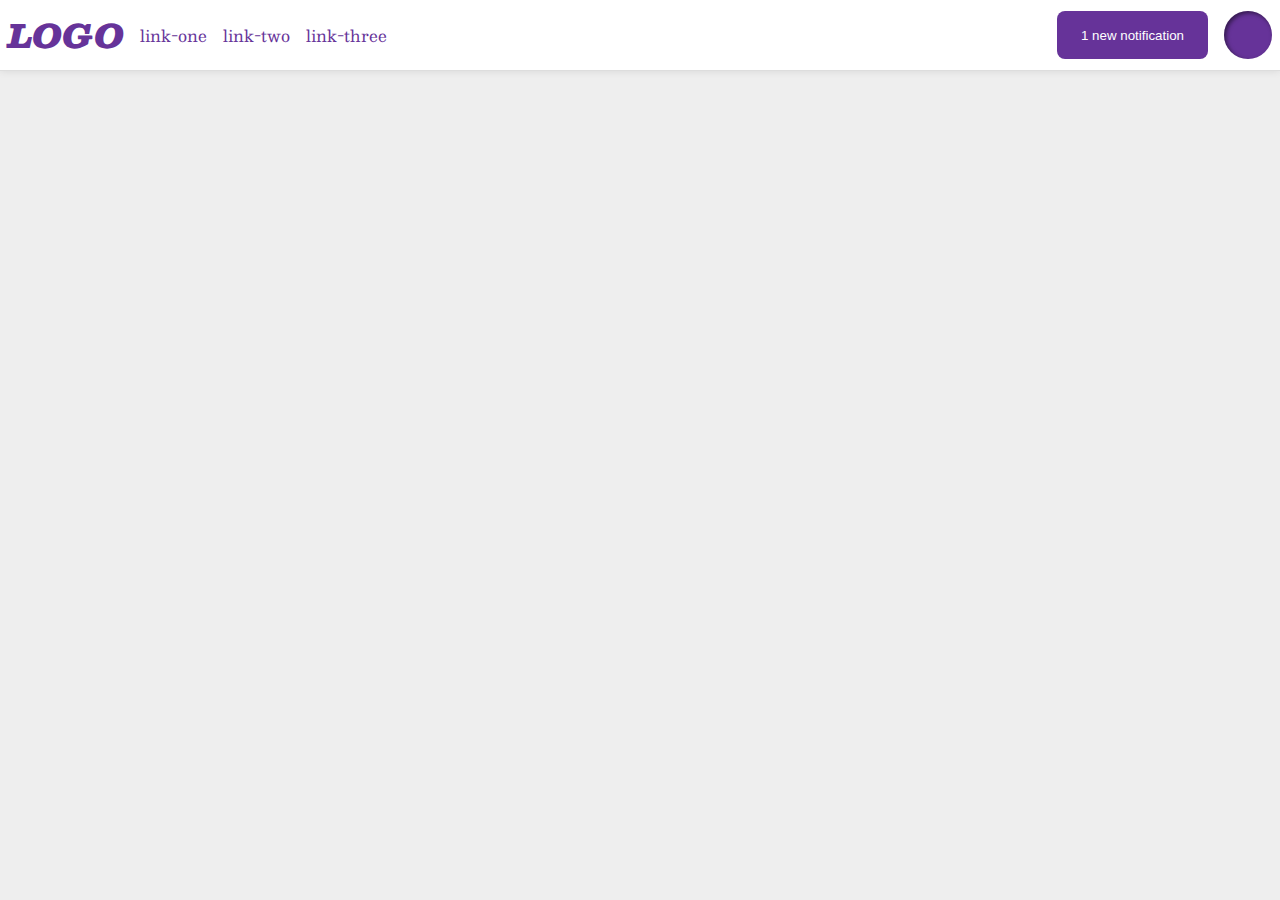
<file: flex/03-flex-header-2/index.html>
<!DOCTYPE html>
<html lang="en">
  <head>
    <meta charset="UTF-8">
    <meta http-equiv="X-UA-Compatible" content="IE=edge">
    <meta name="viewport" content="width=device-width, initial-scale=1.0">
    <title>Flex Header 2</title>
    <link rel="stylesheet" href="style.css">
  </head>
  <body>
    <div class="header">
      <div class="left">
        <div class="logo">
          LOGO
        </div>
        <ul class="links">
          <li><a href="https://google.com">link-one</a></li>
          <li><a href="https://google.com">link-two</a></li>
          <li><a href="https://google.com">link-three</a></li>
        </ul>
      </div>
      <div class="right">
        <button class="notifications">
          1 new notification
        </button>
        <div class="profile-image"></div>
      </div>
    </div>
  </body>
</html>
</file>
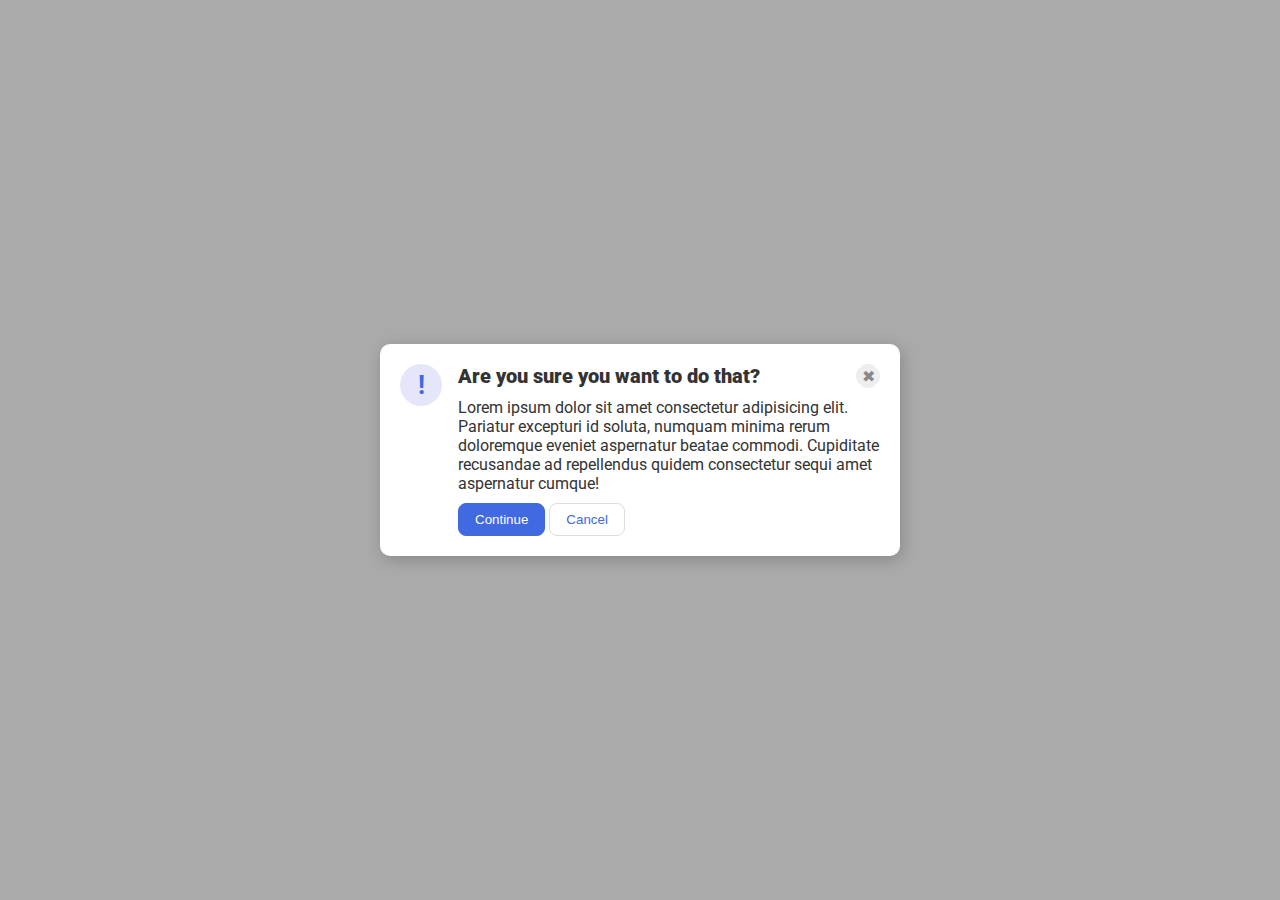
<file: flex/05-flex-modal/index.html>
<!DOCTYPE html>
<html lang="en">
  <head>
    <meta charset="UTF-8">
    <meta http-equiv="X-UA-Compatible" content="IE=edge">
    <meta name="viewport" content="width=device-width, initial-scale=1.0">
    <link rel="stylesheet" href="style.css">
    <title>Modal</title>
  </head>
  <body>
    <div class="modal">
      <div>
        <div class="icon">!</div>
      </div>
      <div>
        <div class="header">Are you sure you want to do that?
           <button class="close-button">✖</button>
        </div>
      
        <div class="text">Lorem ipsum dolor sit amet consectetur adipisicing elit. Pariatur excepturi id soluta, numquam minima rerum doloremque eveniet aspernatur beatae commodi. Cupiditate recusandae ad repellendus quidem consectetur sequi amet aspernatur cumque!</div>
        <button class="continue">Continue</button>
        <button class="cancel">Cancel</button>
      </div>
    </div>
  </body>
</html>
</file>
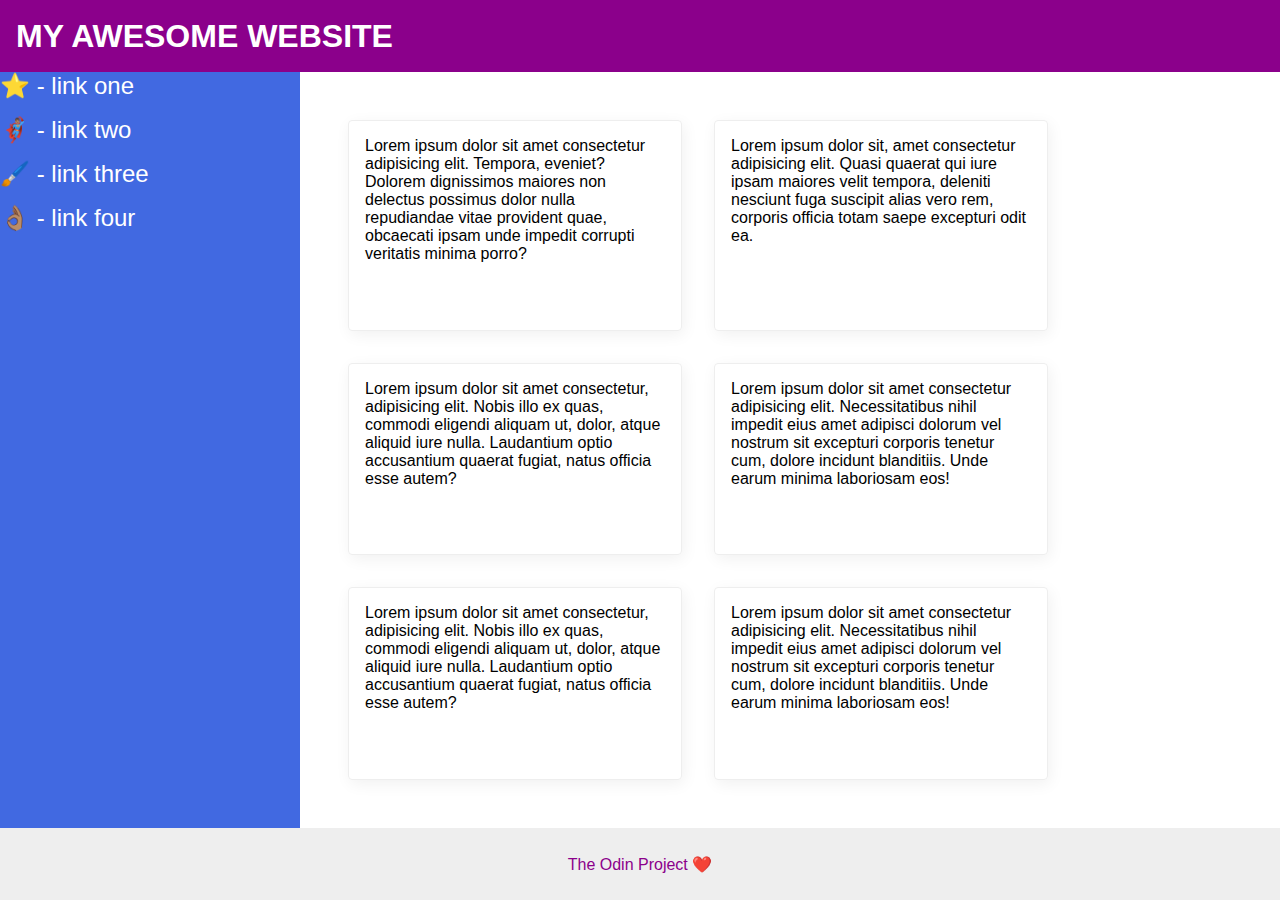
<file: flex/07-flex-layout-2/index.html>
<!DOCTYPE html>
<html lang="en">
  <head>
    <meta charset="UTF-8">
    <meta http-equiv="X-UA-Compatible" content="IE=edge">
    <meta name="viewport" content="width=device-width, initial-scale=1.0">
    <title>The Holy Grail</title>
    <link rel="stylesheet" href="style.css">
  </head>
  <body>
    <div class="header">
      MY AWESOME WEBSITE
    </div>
    <div class="content">
      <div class="sidebar">
        <ul>
          <li><a href="#">⭐ - link one</a></li>
          <li><a href="#">🦸🏽‍♂️ - link two</a></li>
          <li><a href="#">🖌️ - link three</a></li>
          <li><a href="#">👌🏽 - link four</a></li>
        </ul>
      </div>
      <div class="side-content">
        <div class="card">Lorem ipsum dolor sit amet consectetur adipisicing elit. Tempora, eveniet? Dolorem dignissimos maiores non delectus possimus dolor nulla repudiandae vitae provident quae, obcaecati ipsam unde impedit corrupti veritatis minima porro?</div>
        <div class="card">Lorem ipsum dolor sit, amet consectetur adipisicing elit. Quasi quaerat qui iure ipsam maiores velit tempora, deleniti nesciunt fuga suscipit alias vero rem, corporis officia totam saepe excepturi odit ea.</div>
        <div class="card">Lorem ipsum dolor sit amet consectetur, adipisicing elit. Nobis illo ex quas, commodi eligendi aliquam ut, dolor, atque aliquid iure nulla. Laudantium optio accusantium quaerat fugiat, natus officia esse autem?</div>
        <div class="card">Lorem ipsum dolor sit amet consectetur adipisicing elit. Necessitatibus nihil impedit eius amet adipisci dolorum vel nostrum sit excepturi corporis tenetur cum, dolore incidunt blanditiis. Unde earum minima laboriosam eos!</div>
        <div class="card">Lorem ipsum dolor sit amet consectetur, adipisicing elit. Nobis illo ex quas, commodi eligendi aliquam ut, dolor, atque aliquid iure nulla. Laudantium optio accusantium quaerat fugiat, natus officia esse autem?</div>
        <div class="card">Lorem ipsum dolor sit amet consectetur adipisicing elit. Necessitatibus nihil impedit eius amet adipisci dolorum vel nostrum sit excepturi corporis tenetur cum, dolore incidunt blanditiis. Unde earum minima laboriosam eos!</div>
      </div>
      </div>
    <div class="footer">
      The Odin Project ❤️
    </div>
  </body>
</html>
</file>
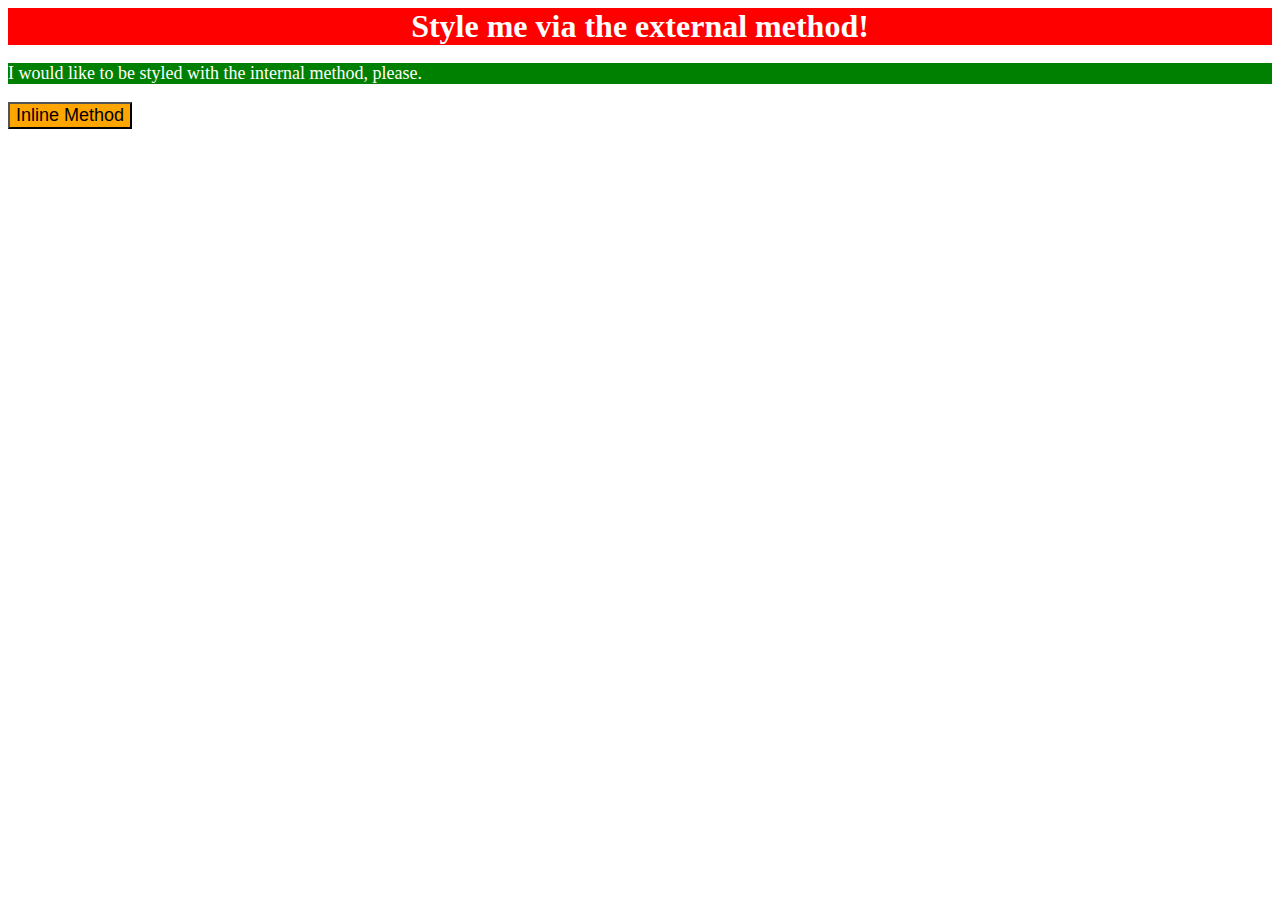
<file: foundations/01-css-methods/index.html>
<!DOCTYPE html>
<html lang="en">
  <head>
    <style>
      p {
        color: white;
        background-color: green;
        font-size: 18px;
      }
    </style>
    <link rel="stylesheet" href="style.css">
    <meta charset="UTF-8">
    <meta http-equiv="X-UA-Compatible" content="IE=edge">
    <meta name="viewport" content="width=device-width, initial-scale=1.0">
    <title>Methods for Adding CSS</title>
  </head>
  <body>
    <div>Style me via the external method!</div>
    <p>I would like to be styled with the internal method, please.</p>
    <button style="background-color: orange; font-size: 18px;">Inline Method</button>
  </body>
</html>
</file>
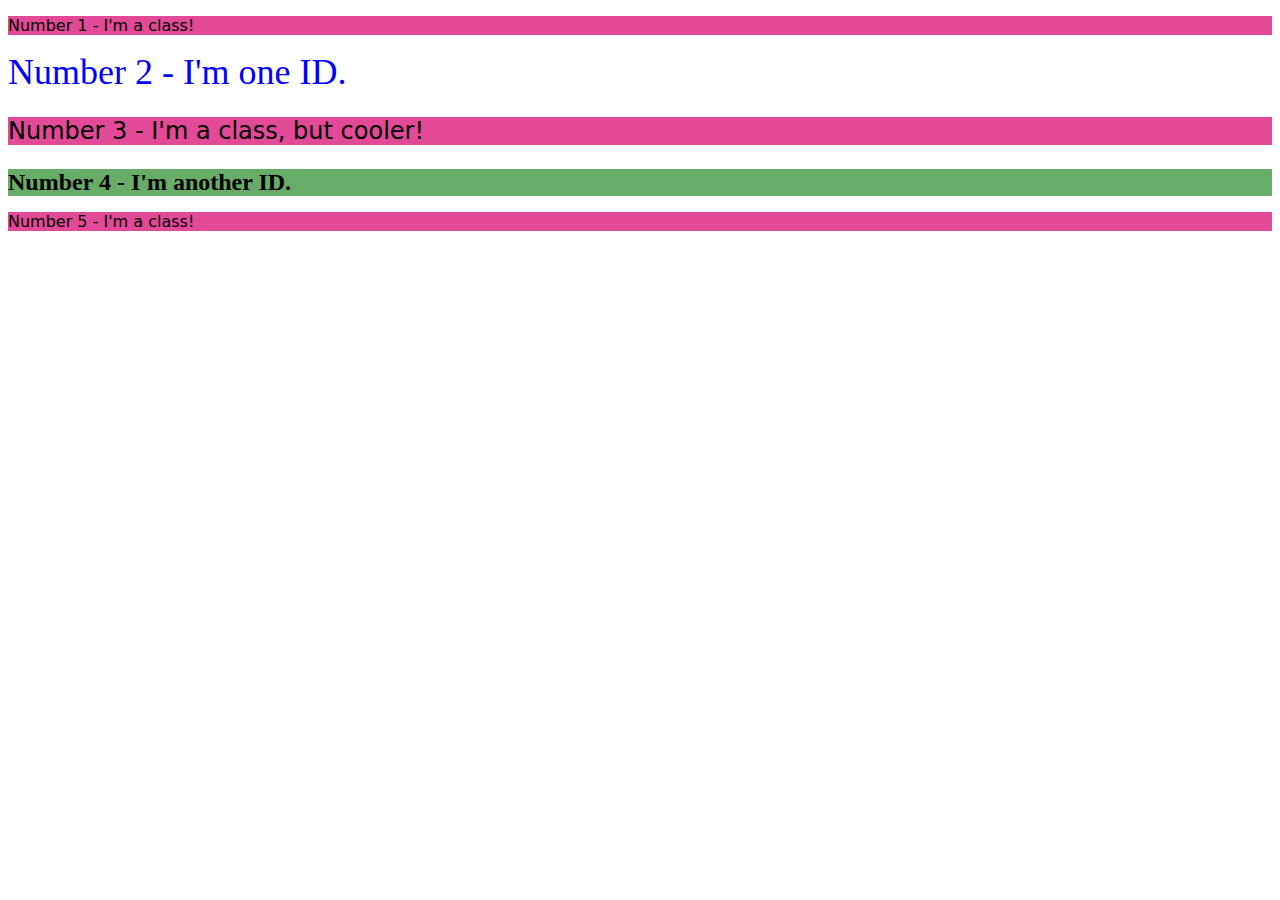
<file: foundations/02-class-id-selectors/index.html>
<!DOCTYPE html>
<html lang="en">
  <head>
    <meta charset="UTF-8">
    <meta http-equiv="X-UA-Compatible" content="IE=edge">
    <meta name="viewport" content="width=device-width, initial-scale=1.0">
    <title>Class and ID Selectors</title>
    <link rel="stylesheet" href="style.css">
  </head>
  <body>
    <p class="main">Number 1 - I'm a class!</p>
    <div id="ken">Number 2 - I'm one ID.</div>
    <p class="main two">Number 3 - I'm a class, but cooler!</p>
    <div id="keno">Number 4 - I'm another ID.</div>
    <p class="main">Number 5 - I'm a class!</p>
  </body>
</html>
</file>
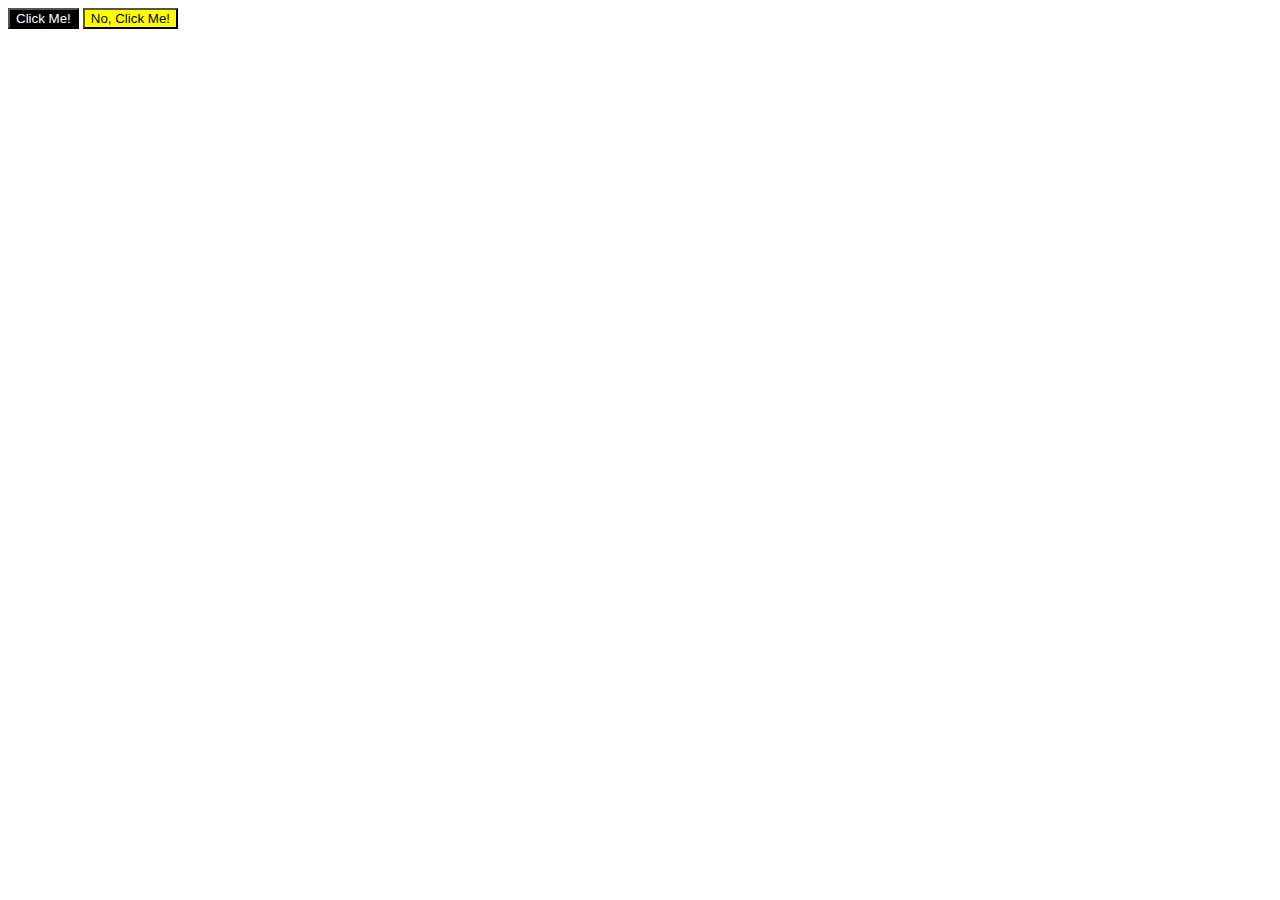
<file: foundations/03-grouping-selectors/index.html>
<!DOCTYPE html>
<html lang="en">
  <head>
    <meta charset="UTF-8">
    <meta http-equiv="X-UA-Compatible" content="IE=edge">
    <meta name="viewport" content="width=device-width, initial-scale=1.0">
    <title>Grouping Selectors</title>
    <link rel="stylesheet" href="style.css">
  </head>
  <body>
    <button class="one">Click Me!</button>
    <button class="two">No, Click Me!</button>
  </body>
</html>
</file>
<file: flex/03-flex-header-2/style.css>
/* this is some magical font-importing.  
you'll learn about it later. */
@import url('https://fonts.googleapis.com/css2?family=Besley:ital,wght@0,400;1,900&display=swap');

body {
  margin: 0;
  background: #eee;
  font-family: Besley, serif;
}

.header {
  background: white;
  border-bottom: 1px solid #ddd;
  box-shadow: 0 0 8px rgba(0,0,0,.1);

  display: flex;
  justify-content: space-between;
  align-items: center;
  padding: 8px;
 
}
.left
{
  display: flex;
  gap: 16px;
 align-items: center;
  
}
.right{
  display: flex;
  gap: 16px;
 align-self: center;
}
.links{
  display: flex;
  gap: 16px;
  flex-shrink: 0;
  
  
}
.profile-image {
  background: rebeccapurple;
  box-shadow: inset 2px 2px 4px rgba(0,0,0,.5);
  border-radius: 50%;
  width: 48px;
  height: 48px;
}

.logo {
  color: rebeccapurple;
  font-size: 32px;
  font-weight: 900;
  font-style: italic;
}

button {
  border: none;
  border-radius: 8px;
  background: rebeccapurple;
  color: white;
  padding: 8px 24px;
}

a {
  /* this removes the line under our links */
  text-decoration: none;
  color: rebeccapurple;
}

ul {
  list-style-type: none;
  display: flex;
  margin: 0;
  padding: 0;
  gap: 16px;

}
</file>
<file: flex/05-flex-modal/style.css>
@import url('https://fonts.googleapis.com/css2?family=Roboto:wght@400;700&display=swap');

html, body {
  height: 100%;
}

body {
  font-family: Roboto, sans-serif;
  margin: 0;
  background: #aaa;
  color: #333;
  /* I'll give you this one for free lol */
  display: flex;
  align-items: center;
  justify-content: center;
}

.modal {
  background: white;
  width: 480px;
  border-radius: 10px;
  box-shadow: 2px 4px 16px rgba(0,0,0,.2);

}

.icon {
  color: royalblue;
  font-size: 26px;
  font-weight: 700;
  background: lavender;
  width: 42px;
  height: 42px;
  border-radius: 50%;
  display: flex;
  align-items: center;
  justify-content: center;
  
}

.close-button {
  background: #eee;
  border-radius: 50%;
  color: #888;
  font-weight: 400;
  font-size: 16px;
  height: 24px;
  width: 24px;
  display: flex;
  align-items: center;
  justify-content: center;
  border: 1px solid #eee;
  padding: 0;
 
}

button {
  cursor: pointer;
  padding: 8px 16px;
  border-radius: 8px;
}

button.continue {
  background: royalblue;
  border: 1px solid royalblue;
  color: white;
}

button.cancel {
  background: white;
  border: 1px solid #ddd;
  color: royalblue;
}

.modal{
  display: flex;
  padding: 20px;
  gap: 16px;
}
.icon{
  flex-shrink: 0;
}
.header{
  display: flex;
  margin-bottom: 10px;
  align-items: center;
  justify-content: space-between;
  font-size: 20px;
  font-weight: 1000;
  
}
.text{
  margin-bottom: 10px;
}
</file>
<file: flex/07-flex-layout-2/style.css>
body {
  font-family: -apple-system, BlinkMacSystemFont, 'Segoe UI', Roboto, Oxygen, Ubuntu, Cantarell, 'Open Sans', 'Helvetica Neue', sans-serif;
  margin: 0;
  min-height: 100vh;
}

.header {
  height: 72px;
  background: darkmagenta;
  color: white;
}

.footer {
  height: 72px;
  background: #eee;
  color: darkmagenta;
}

.sidebar {
  width: 300px;
  background: royalblue;
  box-sizing: border-box;
}

.card {
  border: 1px solid #eee;
  box-shadow: 2px 4px 16px rgba(0,0,0,.06);
  border-radius: 4px;
}
/*solution */

body{
  display: flex;
  flex-direction: column;
}

.header{
  display: flex;
  align-items: center;
  font-size: 32px;
  font-weight: 900;
  padding-left: 16px;
  flex-grow: 0;
  flex-shrink: 0;
}
.content{
  display: flex;
  flex-grow: 1;
  
}
.sidebar{
  width: 300px;
  flex-shrink: 0;
}
ul {
  list-style-type: none;
  margin: 0;
  padding: 0;
}
li {
  margin-bottom: 16px;
}

.sidebar a{
  font-size: 24px;
  color:white;
  text-decoration: none;
}
.side-content{
  display: flex;
  flex-wrap: wrap;
  padding:48px;
  gap: 32px;
 
}
.card {
  padding: 16px;
  width: 300px;
}
.footer{
  display: flex;
  justify-content: center;
  align-items: center;
  flex-grow: 0;
  flex-shrink: 0;
}
/* .card{
  flex-wrap: wrap;

  
} */
</file>
<file: foundations/01-css-methods/style.css>
div {
    background-color: red;
    font-weight: bold;
    text-align: center;
    font-size: 32px;
    color: white;
}
</file>
<file: foundations/02-class-id-selectors/style.css>
.main{
    background-color: rgb(226, 73, 150);
    font-family: Verdana, Dejavu sans, sans-serif;
}
#ken {
    color: #0000ff;
    font-size: 36px;
    
}
.main.two{
    font-size: 24px;
}
#keno {
    background-color: hsl(120, 30%, 54%);
    font-size: 24px;
    font-weight: bold;
}
</file>
<file: foundations/03-grouping-selectors/style.css>
.one.two{
    font-size: 28px;
    font-family: helvitca,"times new roman",sans-serif,;
}
.one{
    color:#ffffff;
    background-color: hsl(0, 0%, 0%);

}
.two {
    background-color: hsl(60, 100%, 50%);
}
</file>
